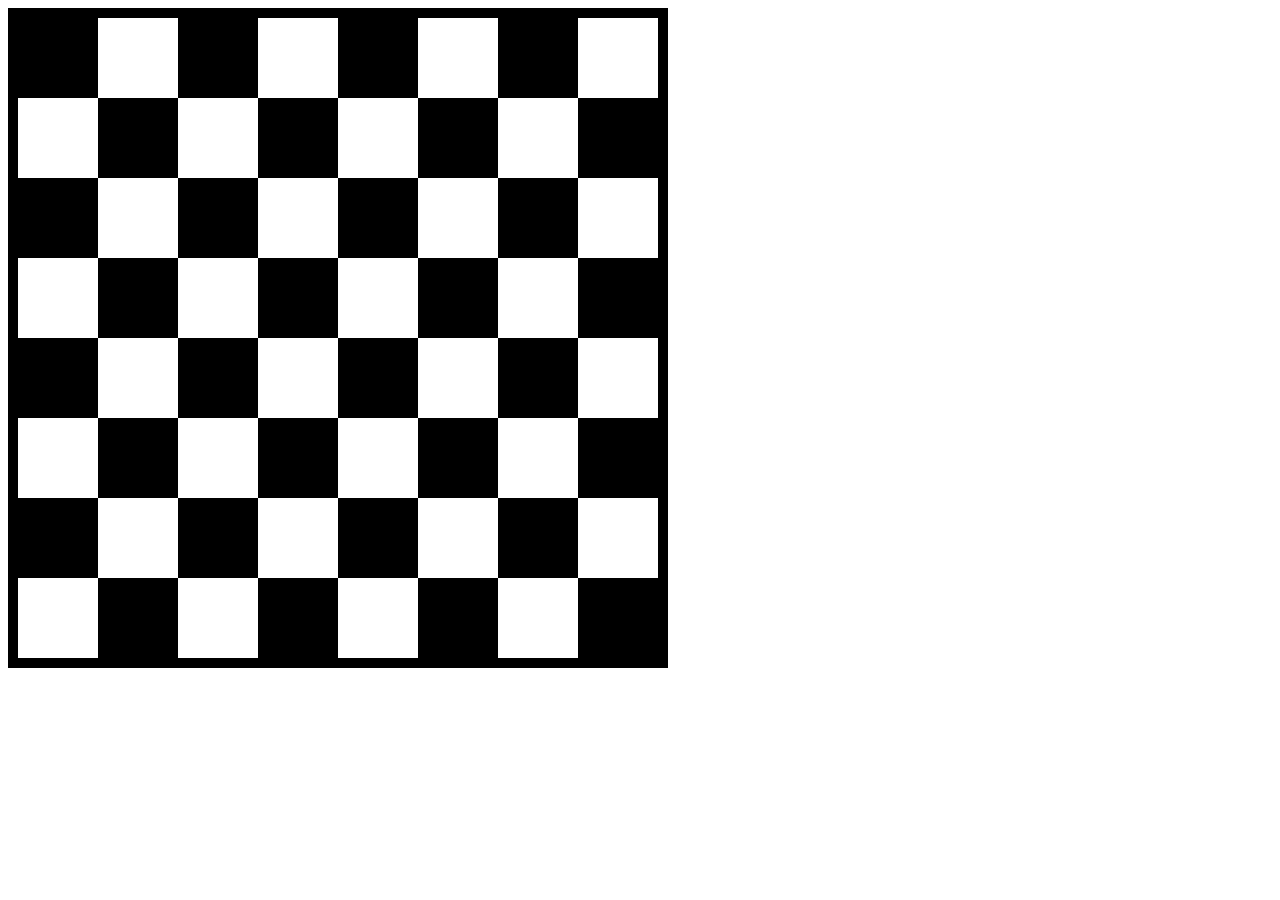
<file: index.html>
<!DOCTYPE html>
<html lang="en">
<head>
    <title>Document</title>
    <link rel="stylesheet" href="chess.css"/> 
</head>
<body>
    <div class="row">
        <div class="black"></div>
        <div class="white"></div>
        <div class="black"></div>
        <div class="white"></div>
        <div class="black"></div>
        <div class="white"></div>
        <div class="black"></div>
        <div class="white"></div>
        <div class="white"></div>
        <div class="black"></div>
        <div class="white"></div>
        <div class="black"></div>
        <div class="white"></div>
        <div class="black"></div>
        <div class="white"></div>
        <div class="black"></div>
        <div class="black"></div>
        <div class="white"></div>
        <div class="black"></div>
        <div class="white"></div>
        <div class="black"></div>
        <div class="white"></div>
        <div class="black"></div>
        <div class="white"></div>
        <div class="white"></div>
        <div class="black"></div>
        <div class="white"></div>
        <div class="black"></div>
        <div class="white"></div>
        <div class="black"></div>
        <div class="white"></div>
        <div class="black"></div>
        <div class="black"></div>
        <div class="white"></div>
        <div class="black"></div>
        <div class="white"></div>
        <div class="black"></div>
        <div class="white"></div>
        <div class="black"></div>
        <div class="white"></div>
        <div class="white"></div>
        <div class="black"></div>
        <div class="white"></div>
        <div class="black"></div>
        <div class="white"></div>
        <div class="black"></div>
        <div class="white"></div>
        <div class="black"></div>
        <div class="black"></div>
        <div class="white"></div>
        <div class="black"></div>
        <div class="white"></div>
        <div class="black"></div>
        <div class="white"></div>
        <div class="black"></div>
        <div class="white"></div>
        <div class="white"></div>
        <div class="black"></div>
        <div class="white"></div>
        <div class="black"></div>
        <div class="white"></div>
        <div class="black"></div>
        <div class="white"></div>
        <div class="black"></div>
    </div>
</body>
</html>
</file>
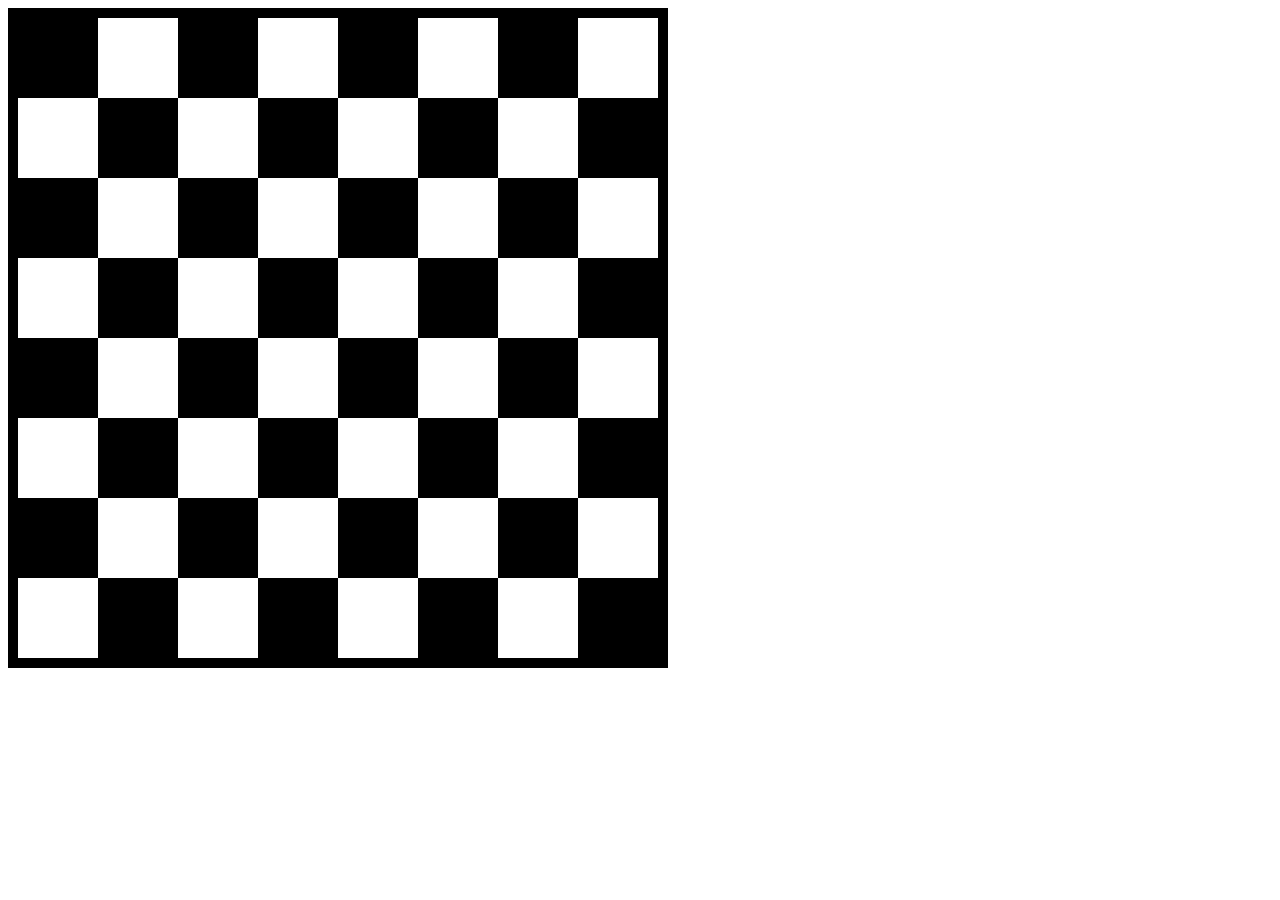
<file: chess.html>
<!DOCTYPE html>
<html lang="en">
<head>
    <title>Document</title>
    <link rel="stylesheet" href="chess.css"/> 
</head>
<body>
    <div class="row">
        <div class="black"></div>
        <div class="white"></div>
        <div class="black"></div>
        <div class="white"></div>
        <div class="black"></div>
        <div class="white"></div>
        <div class="black"></div>
        <div class="white"></div>
        <div class="white"></div>
        <div class="black"></div>
        <div class="white"></div>
        <div class="black"></div>
        <div class="white"></div>
        <div class="black"></div>
        <div class="white"></div>
        <div class="black"></div>
        <div class="black"></div>
        <div class="white"></div>
        <div class="black"></div>
        <div class="white"></div>
        <div class="black"></div>
        <div class="white"></div>
        <div class="black"></div>
        <div class="white"></div>
        <div class="white"></div>
        <div class="black"></div>
        <div class="white"></div>
        <div class="black"></div>
        <div class="white"></div>
        <div class="black"></div>
        <div class="white"></div>
        <div class="black"></div>
        <div class="black"></div>
        <div class="white"></div>
        <div class="black"></div>
        <div class="white"></div>
        <div class="black"></div>
        <div class="white"></div>
        <div class="black"></div>
        <div class="white"></div>
        <div class="white"></div>
        <div class="black"></div>
        <div class="white"></div>
        <div class="black"></div>
        <div class="white"></div>
        <div class="black"></div>
        <div class="white"></div>
        <div class="black"></div>
        <div class="black"></div>
        <div class="white"></div>
        <div class="black"></div>
        <div class="white"></div>
        <div class="black"></div>
        <div class="white"></div>
        <div class="black"></div>
        <div class="white"></div>
        <div class="white"></div>
        <div class="black"></div>
        <div class="white"></div>
        <div class="black"></div>
        <div class="white"></div>
        <div class="black"></div>
        <div class="white"></div>
        <div class="black"></div>
    </div>
</body>
</html>
</file>
<file: chess.css>
.row{
    height:640px;
    width:640px;
    border:10px solid black;
}
.black{
    float:left;
    height:80px;
    width:80px;
    background-color: black;
}
.white{
    float:left;
    width:80px;
    height: 80px;
    background-color:white;
}
</file>
